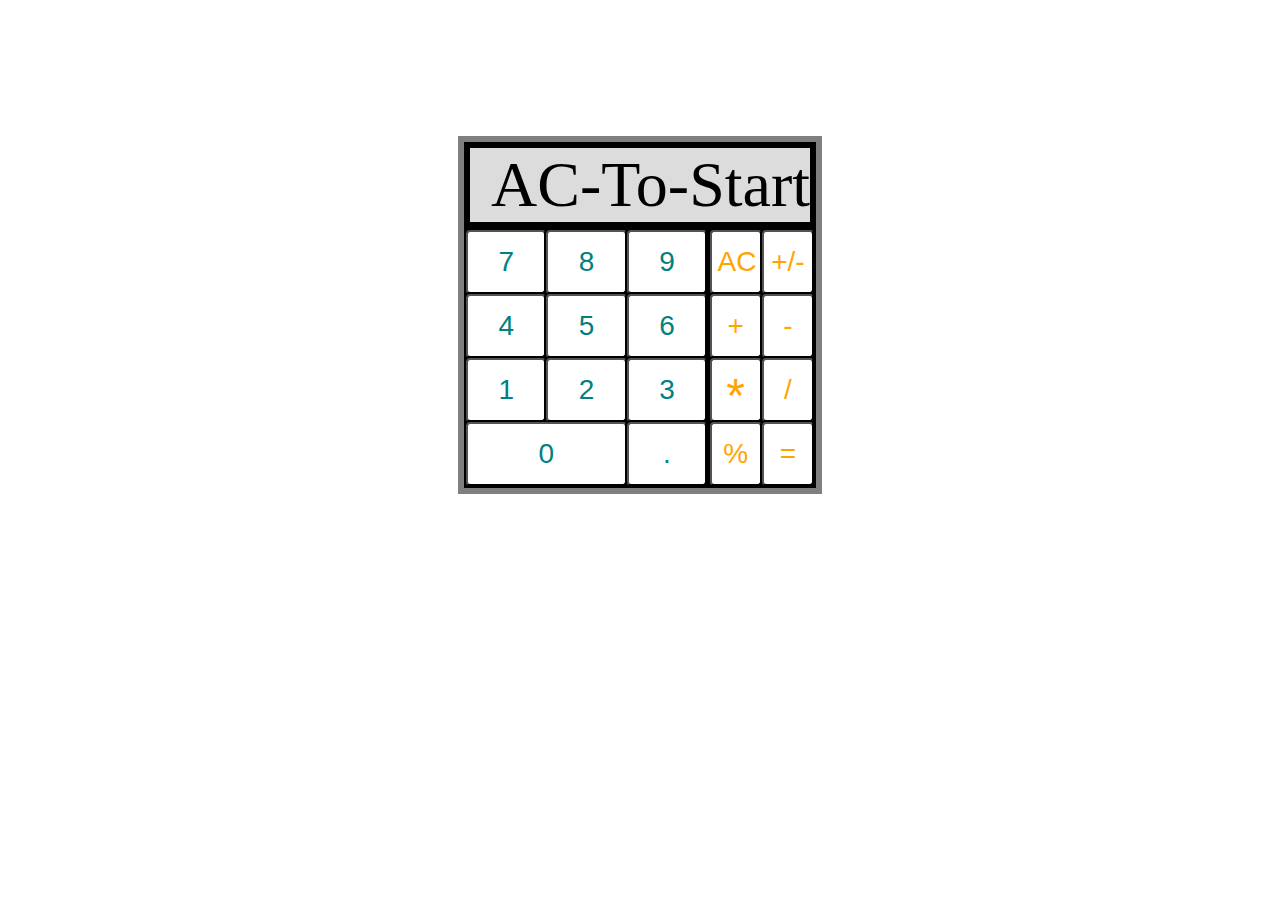
<file: calculator/index.html>
<!doctype html>
<html lang="en">
    <head>
        <meta charset="UTF-8" />
        <meta name="viewport" content="width=device-width, initial-scale=1.0" />
        <title>Calci</title>
        <link rel="stylesheet" href="index.css" />
    </head>
    <div class="calci_box">
        <div class="display">AC-To-Start</div>
        <div class="input-grid">
            <div class="operands">
                <div class="rows">
                    <button id="num7">7</button>
                    <button id="num8">8</button>
                    <button id="num9">9</button>
                </div>
                <div class="rows">
                    <button id="num4">4</button>
                    <button id="num5">5</button>
                    <button id="num6">6</button>
                </div>
                <div class="rows">
                    <button id="num1">1</button>
                    <button id="num2">2</button>
                    <button id="num3">3</button>
                </div>
                <div class="rows">
                    <button id="num0">0</button>
                    <button id="decimal">.</button>
                </div>
            </div>
            <div class="operators">
                <div class="row">
                    <button id="clear">AC</button>
                    <button id="reverse-sign">+/-</button>
                </div>
                <div class="row">
                    <button id="plus">+</button>
                    <button id="minus">-</button>
                </div>
                <div class="row">
                    <button id="multiply">*</button>
                    <button id="divide">/</button>
                </div>
                <div class="row">
                    <button id="modulus">%</button>
                    <button id="equals">=</button>
                </div>
            </div>
        </div>
    </div>
    <body>
        <script src="index.js"></script>
    </body>
</html>
</file>
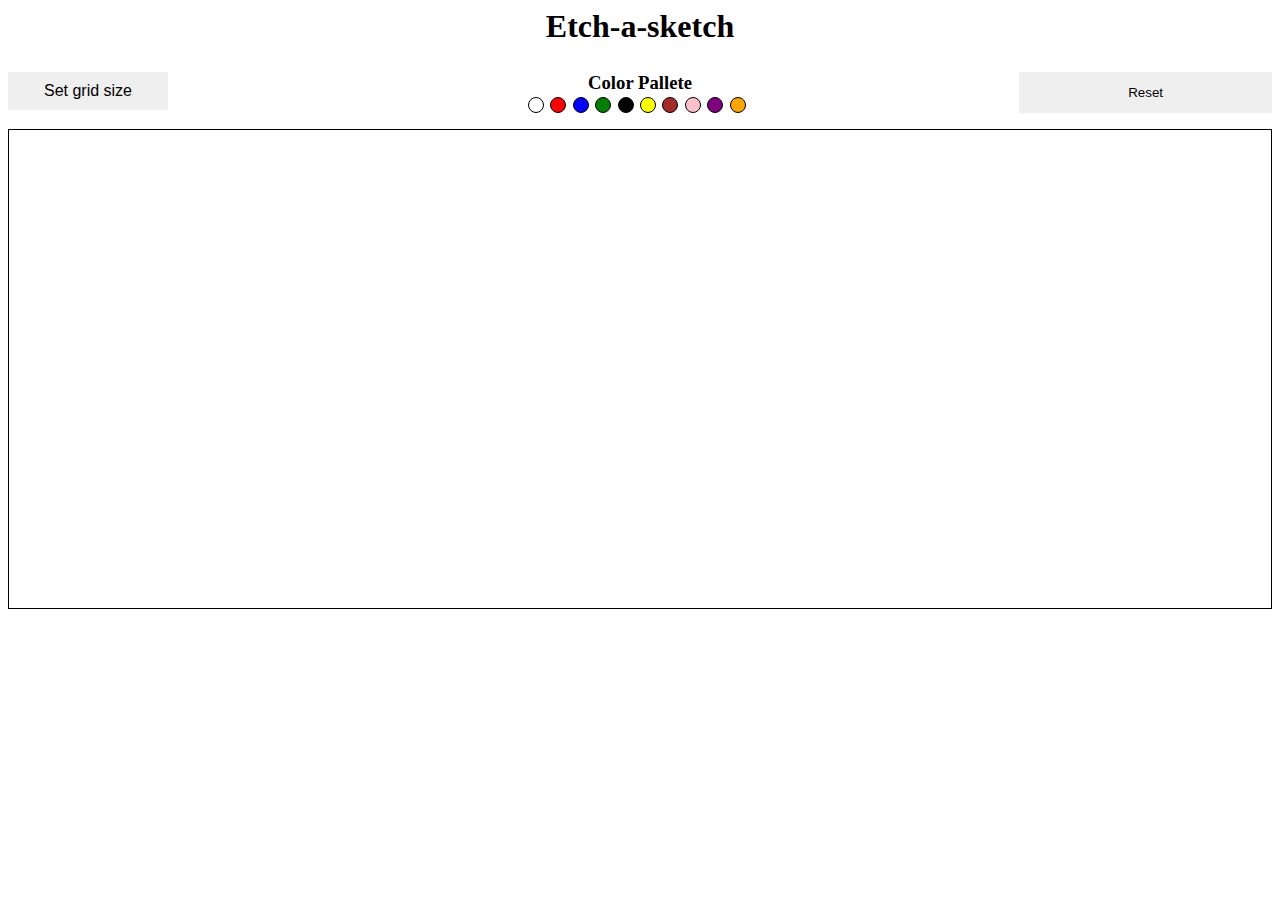
<file: Etch_a_sketch/index.html>
<!DOCTYPE html>
<html lang="en">
<head>
    <meta charset="UTF-8">
    <meta name="viewport" content="width=device-width, initial-scale=1.0">
    <title>Etch-a-sketch</title>
    <link rel="stylesheet" href="index.css"> 
</head>

<body>
    <div class="homepage">
        <div class="homepageHeader">
            <h1>Etch-a-sketch</h1>
        </div>
        <div class="creator_tools">
            <div class="dropdown">
                <button class="dropbtn">Set grid size</button>
                <div class="dropdown-content">
                    <button id="16">16 x 16</button>
                    <button id="32">32 x 32</button>
                    <button id="48">48 x 48</button>
                    <button id="64">64 x 64</button>
                </div>
            </div>
            <div class="pallete">
                <h3>Color Pallete</h3>
                <div class="colors">
                    <button id="white"></button>
                    <button id="red"></button>
                    <button id="blue"></button>
                    <button id="green"></button>
                    <button id="black"></button>
                    <button id="yellow"></button>
                    <button id="brown"></button>
                    <button id="pink"></button>
                    <button id="purple"></button>
                    <button id="orange"></button>
                </div>
            </div>
            <div class="reset">
                <button id="reset_button">Reset</button>
            </div>
        </div>
        <div class="grid">
        </div>
    </div>

    <script src="index.js"> </script>
</body>

</html>
</file>
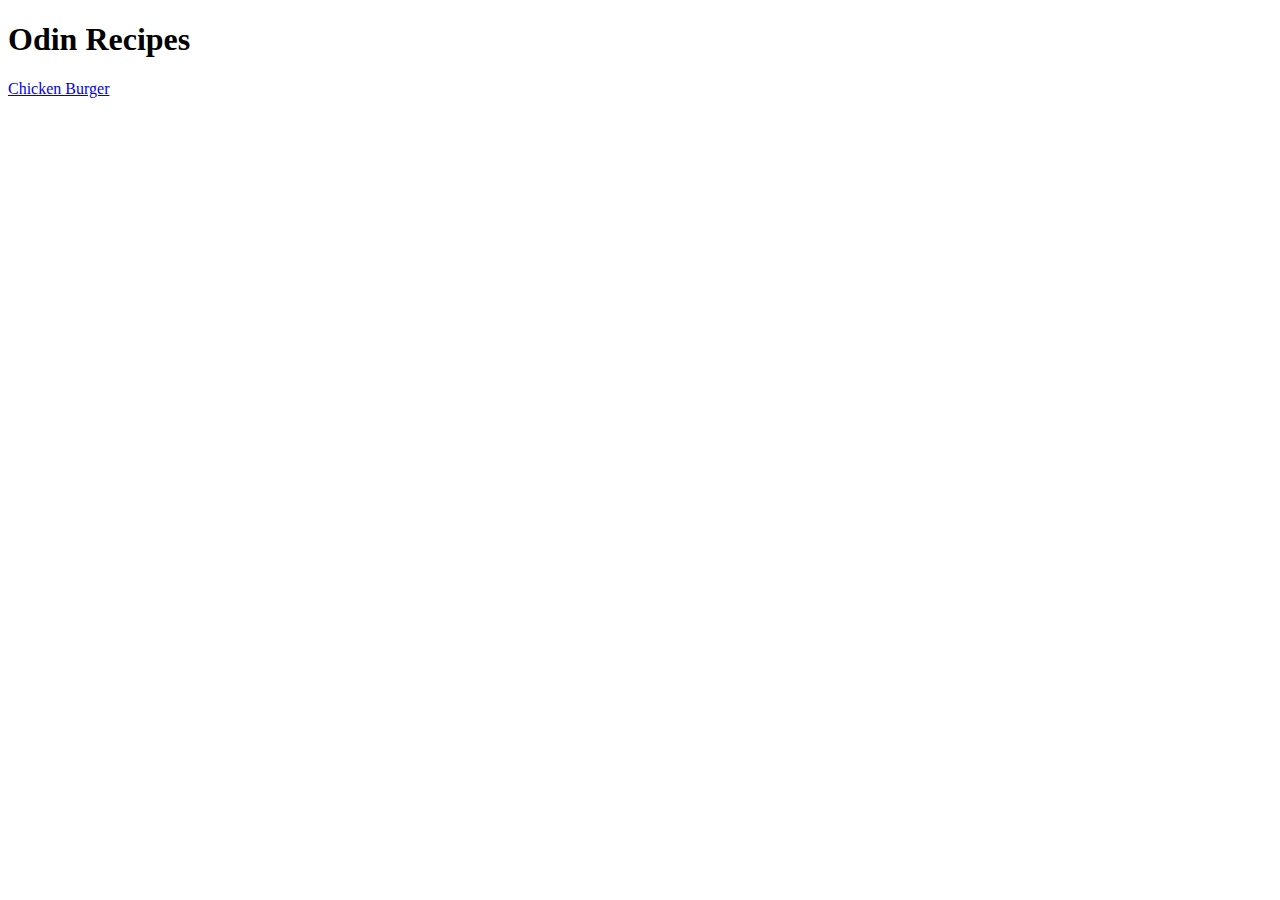
<file: Recipes_Project/index.html>
<!DOCTYPE html>
<html lang="en-US">

    <head>
        <meta charset="UTF-8">
        <title>Recipes Project</title>
    </head>

    <body>
        <h1>Odin Recipes</h1>
        <a href="./recipes/Chicken_Burger.html">Chicken Burger</a>
    </body>

</html>
</file>
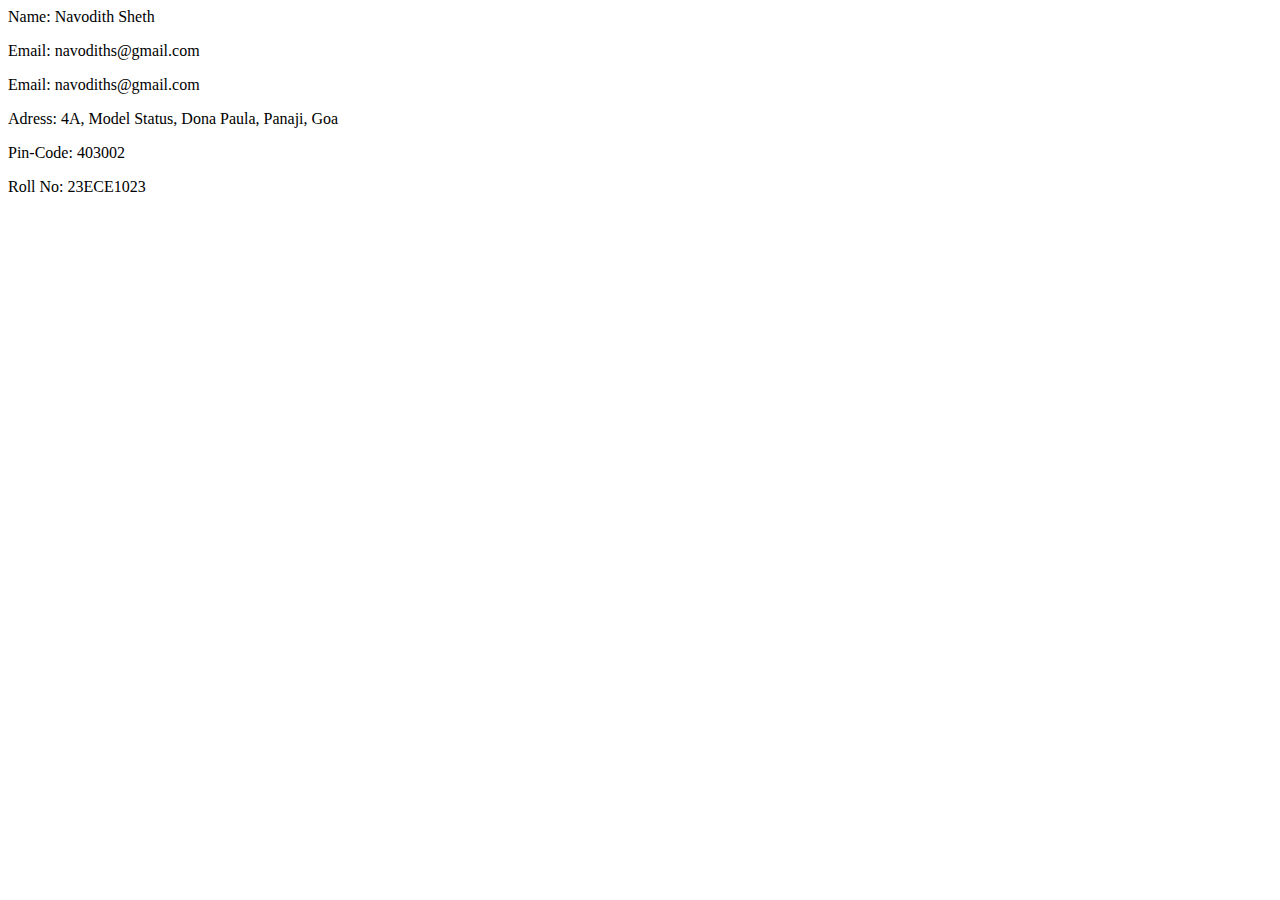
<file: test.html>
<html>
<head>
  <title>Details</title>
</head>
<body>
  <p>Name: Navodith Sheth</p>
<p>Email: navodiths@gmail.com</p>
<p>Email: navodiths@gmail.com</p>
<p>Adress: 4A, Model Status, Dona Paula, Panaji, Goa</p>
<p>Pin-Code: 403002</p>
<p>Roll No: 23ECE1023</p>
</body>
</html>
</file>
<file: calculator/index.css>
/* Main body */
button {
    font-size: 1.75rem;
}
body {
    min-width: 22rem;
    display: flex;
    justify-content: center;
}
/* Main calci structure */
.calci_box {
    max-width: 22rem;
    border: 6px grey solid;
    margin: 8rem auto;
    display: flex;
    flex-direction: column;
    width: 90%;
}
/* Display */
.display {
    margin: 0;
    padding: 0;
    background-color: gainsboro;
    border: 6px black solid;
    display: flex;
    justify-content: end;
    align-items: end;
    font-size: 4rem;
}

/*Input Grid */
.input-grid {
    display: flex;
    flex-direction: row;
    background-color: black;
    border: 2px solid black;
}

/* Operands */
.operands {
    display: flex;
    flex-direction: column;
    width: 70%;
}
.rows {
    display: flex;
    flex-direction: row;
    width: 100%;
}
.rows button {
    width: 33%;
    height: 4rem;
    background-color: white;
    color: teal;
    border-radius: 4px;
}
#num0 {
    width: 66%;
}

/* Operators */
.operators {
    width: 30%;
    display: flex;
    flex-direction: column;
}
.row {
    display: flex;
    flex-direction: row;
    width: 100%;
}
.row button {
    width: 50%;
    height: 4rem;
    background-color: white;
    color: orange;
    border-radius: 4px;
}
#multiply {
    font-size: 3rem;
    padding-top: 0.5rem;
}
</file>
<file: Etch_a_sketch/index.css>
/* Homepage */
body{
    margin: 1;
    min-height: 32rem;
}
.homepage{
    display: flex;
    flex-direction: column;
    width: 100%;
}

/* Header */
.homepageHeader{
    display: flex;
    flex: 1;
    min-height: 4rem;
    justify-content: center;
}
.homepageHeader h1{
    margin: 0;
}

/* Creator Tools */
.creator_tools{
    display: flex;
    flex: 1;
    min-height: 1rem;
    justify-content: space-evenly;
}
.dropdown {
    position: relative;
    display: inline-block;
    flex: 1;
}
.dropbtn {
    color: black;
    padding: 10px 20px;
    font-size: 16px;
    border: none;
    cursor: pointer;
    width: 160px;
}
.dropdown-content {
    display: none;
    position: absolute;
    background-color: #f9f9f9;
    box-shadow: 0px 8px 16px rgba(0, 0, 0, 0.2);
    z-index: 1;
    cursor: pointer;
    width: 160px;
}
.dropdown-content button {
    color: black;
    padding: 1rem 1rem;
    text-decoration: none;
    display: block;
    width: 100%;
}
.dropdown-content button {
    background-color: #f1f1f1;
    cursor: pointer;
}
.dropdown:hover .dropdown-content {
    display: block;
}
.pallete{
    flex: 3;
    display: flex;
    flex-direction: column;
    justify-content: center;
}
.pallete h3{
    margin: 0;
    text-align: center;
    flex:1;
}
.colors{
    display: flex;
    justify-content: center;
    flex:2;
    margin-top: 0.2rem;
}
.colors button{
    border-radius: 50%;
    min-width: 1rem;
    min-height: 1rem;
    margin-right: 0.4rem;
    border: black 1px solid;
}

#white {
    background-color: white;
}

#red {
    background-color: red;
}

#blue {
    background-color: blue;
}

#green {
    background-color: green;
}

#black {
    background-color: black;
}

#yellow {
    background-color: yellow;
}

#brown {
    background-color: brown;
}

#pink {
    background-color: pink;
}

#purple {
    background-color: purple;
}

#orange {
    background-color: orange;
}

.reset{
    flex: 1;
    display: flex;
    justify-content: center;
    align-items: center;
}
.reset button{
    width: 100%;
    height: 100%;
    border: none;
}
button:disabled {
    background-color: grey;
    color: white;
    cursor: not-allowed; /* Shows a "not allowed" cursor */
    opacity: 0.6; /* Makes it appear faded */
  }  
/* Grid */
.grid {
    display: flex;
    flex-direction: row;
    justify-content: start;
    flex-wrap: wrap; 
    min-width: 24rem;
    min-height: 30rem;
    width: 100%;
    padding: 0;
    margin-top: 1rem;
    gap:0;
    box-sizing: border-box; /* Ensure padding and border don't affect dimensions */
    border: 1px solid black; /* Optional: Add a border to visualize the grid container */
}
</file>
